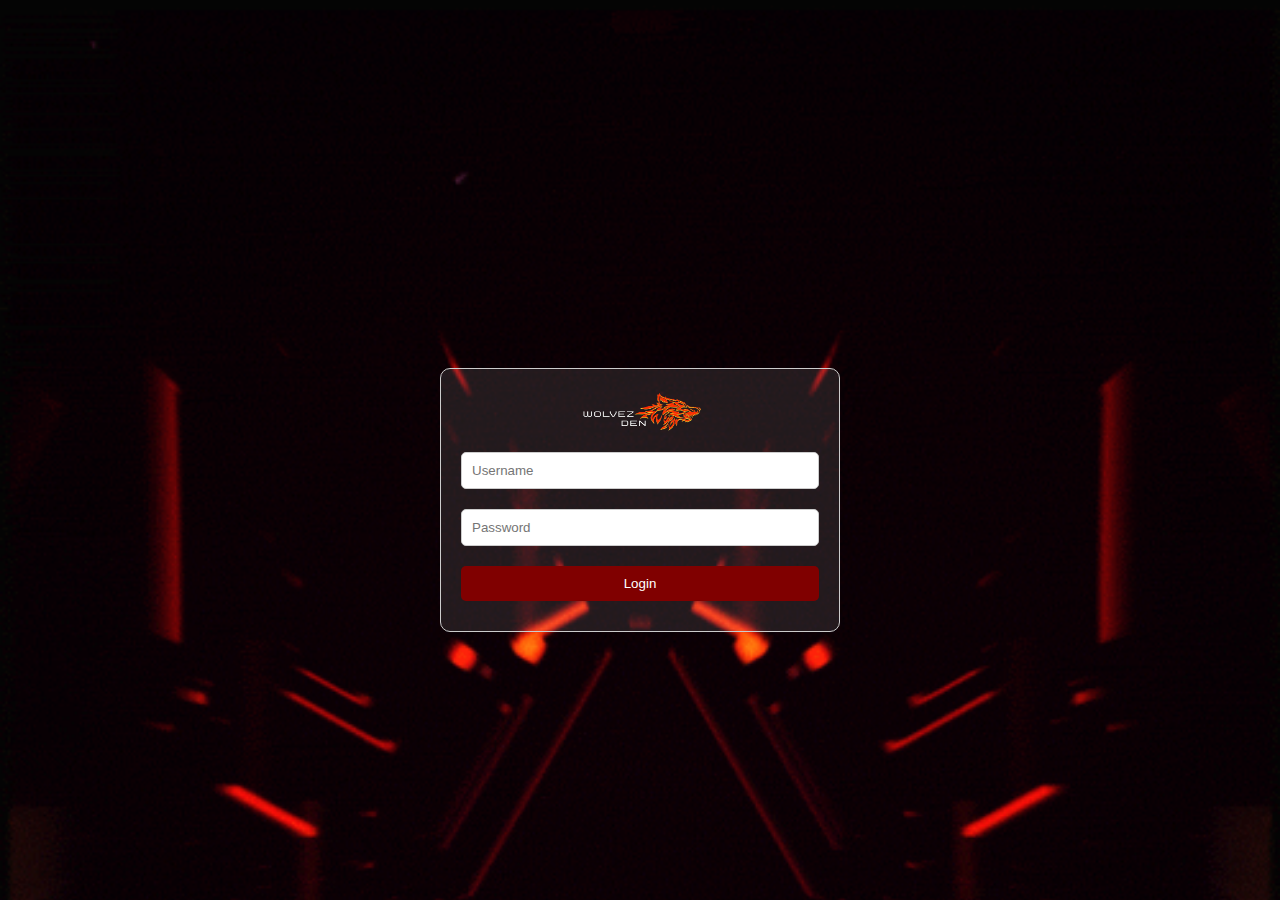
<file: login.html>
<!DOCTYPE html>
<html lang="en">
<head>
<meta charset="UTF-8">
<meta name="viewport" content="width=device-width, initial-scale=1.0">
<title>Authentication Demo</title>
<link rel="stylesheet" href="assets/css/admin.css">
<style>
    body {
        margin: 0;
        padding: 0;
        font-family: Arial, sans-serif;
        background-image: url('assets/images/7Lx5.gif');
        background-size: cover;
        background-repeat: no-repeat;
    }

    .container {
        position: absolute;
        top: 50%;
        left: 50%;
        transform: translate(-50%, -50%);
        text-align: center;
        padding: 20px;
        background-color: rgba(255, 255, 255, 0.1); /* Semi-transparent background for the container */
        border-radius: 10px;
    }

    .container h2 {
        margin-bottom: 20px;
    }

    .container input {
        width: 100%;
        padding: 10px;
        margin-bottom: 10px;
        border-radius: 5px;
        border: 1px solid #ccc;
    }

    .container button {
        width: 100%;
        padding: 10px;
        border: none;
        background-color: maroon;
        color: #fff;
        border-radius: 5px;
        cursor: pointer;
    }

    .container button:hover {
        background-color: black;
    }
    .logo {
    width: 100px; /* Adjust the width as needed */
    height: 50px; /* Maintain aspect ratio */
    }
    .logo-container {
    text-align: center; /* Center the logo */
    }

    .logo {
    width: 150px; /* Increase the width of the logo */
    }

    
</style>
</head>

<body>
    <div class="container" id="loginContainer">
        <!-- Logo -->
        <div class="logo-container">
            <img src="assets/images/logo2.png" alt="Logo" class="logo" style="width: 150px;">
        </div>
        
        <!-- Login Form -->
        <div class="login-form">
            <!-- Remove the "Login" heading -->
            <input type="text" id="username" placeholder="Username">
            <input type="password" id="password" placeholder="Password">
            <button onclick="login()">Login</button>
        </div>
    </div>
    
</body>


<script>
    function login() {
        var username = document.getElementById("username").value;
        var password = document.getElementById("password").value;

        // Validate credentials (dummy validation)
        if (username === "admin" && password === "admin") {
            // Store user information in local storage
            localStorage.setItem("username", username);
            localStorage.setItem("role", "admin");
            
            // Redirect to admin dashboard
            window.location.href = "admin.html";
        } else if (username === "user" && password === "user") {
            // Store user information in local storage
            localStorage.setItem("username", username);
            localStorage.setItem("role", "user");

            // Redirect to user dashboard
            window.location.href = "index.html";
        } else {
            alert("Invalid username or password");
        }
    }
</script>
</body>
</html>
</file>
<file: assets/css/admin.css>
@import url('https://fonts.googleapis.com/css2?family=Poppins&display=swap');

*,
::after,
::before {
    box-sizing: border-box;
}

body {
    font-family: 'Poppins', sans-serif;
    font-size: 0.875rem;
    opacity: 1;
    overflow-y: scroll;
    margin: 0;
}

a {
    cursor: pointer;
    text-decoration: none;
    font-family: 'Poppins', sans-serif;
}

li {
    list-style: none;
}

h4 {
    font-family: 'Poppins', sans-serif;
    font-size: 1.275rem;
    color: var(--bs-emphasis-color);
}

/* Layout for admin dashboard skeleton */

.wrapper {
    align-items: stretch;
    display: flex;
    width: 100%;
}

#sidebar {
    max-width: 264px;
    min-width: 264px;
    background: var(--bs-dark);
    transition: all 0.35s ease-in-out;
}

.main {
    display: flex;
    flex-direction: column;
    min-height: 100vh;
    min-width: 0;
    overflow: hidden;
    transition: all 0.35s ease-in-out;
    width: 100%;
    background: var(--bs-dark-bg-subtle);
}

/* Sidebar Elements Style */

.sidebar-logo {
    padding: 1.15rem;
}

.sidebar-logo a {
    color: #e9ecef;
    font-size: 1.15rem;
    font-weight: 600;
}

.sidebar-nav {
    flex-grow: 1;
    list-style: none;
    margin-bottom: 0;
    padding-left: 0;
    margin-left: 0;
}

.sidebar-header {
    color: #e9ecef;
    font-size: .75rem;
    padding: 1.5rem 1.5rem .375rem;
}

a.sidebar-link {
    padding: .625rem 1.625rem;
    color: #e9ecef;
    position: relative;
    display: block;
    font-size: 0.875rem;
}

.sidebar-link[data-bs-toggle="collapse"]::after {
    border: solid;
    border-width: 0 .075rem .075rem 0;
    content: "";
    display: inline-block;
    padding: 2px;
    position: absolute;
    right: 1.5rem;
    top: 1.4rem;
    transform: rotate(-135deg);
    transition: all .2s ease-out;
}

.sidebar-link[data-bs-toggle="collapse"].collapsed::after {
    transform: rotate(45deg);
    transition: all .2s ease-out;
}

.avatar {
    height: 40px;
    width: 40px;
}

.navbar-expand .navbar-nav {
    margin-left: auto;
}

.content {
    flex: 1;
    max-width: 100vw;
    width: 100vw;
}

@media (min-width:768px) {
    .content {
        max-width: auto;
        width: auto;
    }
}

.card {
    box-shadow: 0 0 .875rem 0 rgba(34, 46, 60, .05);
    margin-bottom: 24px;
}

.illustration {
    background-color: var(--bs-primary-bg-subtle);
    color: var(--bs-emphasis-color);
}

.illustration-img {
    max-width: 150px;
    width: 100%;
}

/* Sidebar Toggle */

#sidebar.collapsed {
    margin-left: -264px;
}

/* Footer and Nav */

@media (max-width:767.98px) {

    .js-sidebar {
        margin-left: -264px;
    }

    #sidebar.collapsed {
        margin-left: 0;
    }

    .navbar,
    footer {
        width: 100vw;
    }
}

/* Theme Toggler */

.theme-toggle {
    position: fixed;
    top: 50%;
    transform: translateY(-65%);
    text-align: center;
    z-index: 10;
    right: 0;
    left: auto;
    border: none;
    background-color: var(--bs-body-color);
}

html[data-bs-theme="dark"] .theme-toggle .fa-sun,
html[data-bs-theme="light"] .theme-toggle .fa-moon {
    cursor: pointer;
    padding: 10px;
    display: block;
    font-size: 1.25rem;
    color: #FFF;
}

html[data-bs-theme="dark"] .theme-toggle .fa-moon {
    display: none;
}

html[data-bs-theme="light"] .theme-toggle .fa-sun {
    display: none;
}
body {
    font-family: Arial, sans-serif;
}
.container {
    max-width: 400px;
    margin: 50px auto;
    padding: 20px;
    border: 1px solid #ccc;
    border-radius: 5px;
    background-color: #f9f9f9;
}
input[type="text"],
input[type="password"],
button {
    width: 100%;
    padding: 10px;
    margin-top: 10px;
    margin-bottom: 10px;
    border: 1px solid #ccc;
    border-radius: 4px;
    box-sizing: border-box;
}
button {
    background-color: #007bff;
    color: #fff;
    cursor: pointer;
}
button:hover {
    background-color: #0056b3;
}
body {
    margin: 0;
    padding: 0;
    font-family: Arial, sans-serif;
    background-image: url('assets/images/7Lx5.gif');
    background-size: cover;
    background-repeat: no-repeat;
}

.container h2 {
    margin-bottom: 20px;
}

.container input {
    width: 100%;
    padding: 10px;
    margin-bottom: 10px;
    border-radius: 5px;
    border: 1px solid #ccc;
}

.container button {
    width: 100%;
    padding: 10px;
    border: none;
    background-color: #007bff;
    color: #fff;
    border-radius: 5px;
    cursor: pointer;
}

.container button:hover {
    background-color: #0056b3;
}
</file>
